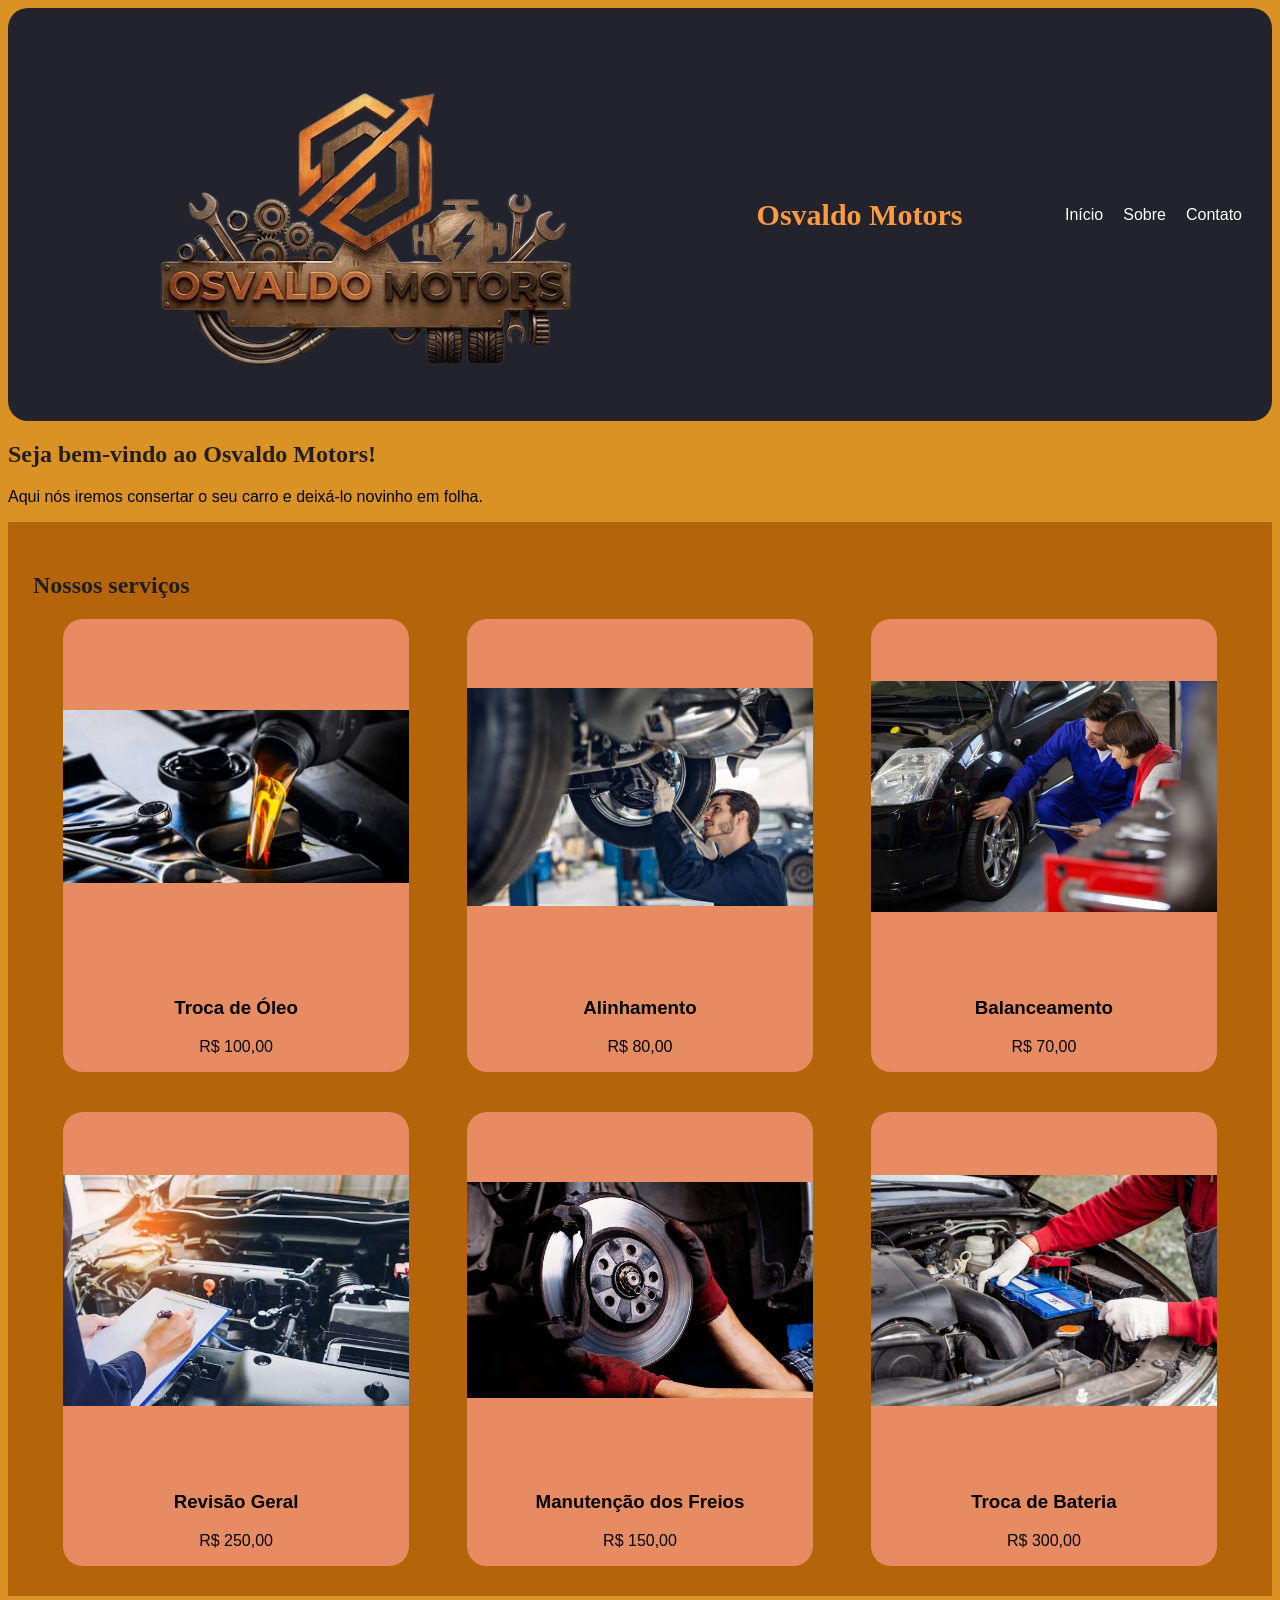
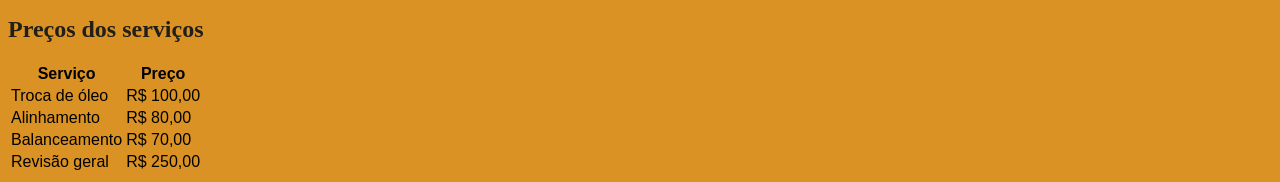
<file: index.html>
<!DOCTYPE html>
<html lang="pt-BR">

<head>
    <meta charset="UTF-8">
    <meta name="viewport" content="width=device-width, initial-scale=1.0">
    <title>Osvaldo Motors</title>

    <link rel="stylesheet" href="css/style.css">
</head>

<body>

    <header>

        <section id="logo">
            <img src="assets/logo.png" alt="Logo Osvaldo Motors">
        </section>

        <section id="container">
            <h1>Osvaldo Motors</h1>
        </section>

        <section id="menu">
            <nav class="navmenu">
                <ul class="nav-list">
                    <li><a href="index.html">Início</a></li>
                    <li><a href="sobre.html">Sobre</a></li>
                    <li><a href="contato.html">Contato</a></li>
                </ul>
            </nav>
        </section>

    </header>

    <main>

        <section id="introducao">

            <h2>Seja bem-vindo ao Osvaldo Motors!</h2>

            <p>
                Aqui nós iremos consertar o seu carro
                e deixá-lo novinho em folha.
            </p>

        </section>


        <!-- CARDS DOS SERVIÇOS -->

        <section id="servicos">
        <h2>Nossos serviços</h2>
            <section id="cards">
            <article class="card">
                <img src="assets/troca.png" alt="Troca de óleo">
                <h3>Troca de Óleo</h3>
                <p>R$ 100,00</p>
            </article>

            <article class="card">
                <img src="assets/alinhamento.png" alt="Alinhamento">
                <h3>Alinhamento</h3>
                <p>R$ 80,00</p>
            </article>

            <article class="card">
                <img src="assets/bala.png" alt="Balanceamento">
                <h3>Balanceamento</h3>
                <p>R$ 70,00</p>
            </article>

            <article class="card">
                    <img src="assets/revi.png" alt="Revisão geral">
                    <h3>Revisão Geral</h3>
                    <p>R$ 250,00</p>
            </article>


              <article class="card"> 
                 <img src="assets/freios.png" alt="Manutenção dos freios"> 
                 <h3>Manutenção dos Freios</h3> 
                 <p>R$ 150,00</p>
              </article> 
                 
             <article class="card"> 
                <img src="assets/bateria.png" alt="Troca de bateria"> 
                <h3>Troca de Bateria</h3> 
                    <p>R$ 300,00</p> </article>
        </section>
        </section>


        <!-- TABELA -->

        <section id="tabela">

            <h2>Preços dos serviços</h2>

            <table>

                <tr>
                    <th>Serviço</th>
                    <th>Preço</th>
                </tr>

                <tr>
                    <td>Troca de óleo</td>
                    <td>R$ 100,00</td>
                </tr>

                <tr>
                    <td>Alinhamento</td>
                    <td>R$ 80,00</td>
                </tr>

                <tr>
                    <td>Balanceamento</td>
                    <td>R$ 70,00</td>
                </tr>

                <tr>
                    <td>Revisão geral</td>
                    <td>R$ 250,00</td>
                </tr>

            </table>

        </section>

    </main>

</body>

</html>
</file>
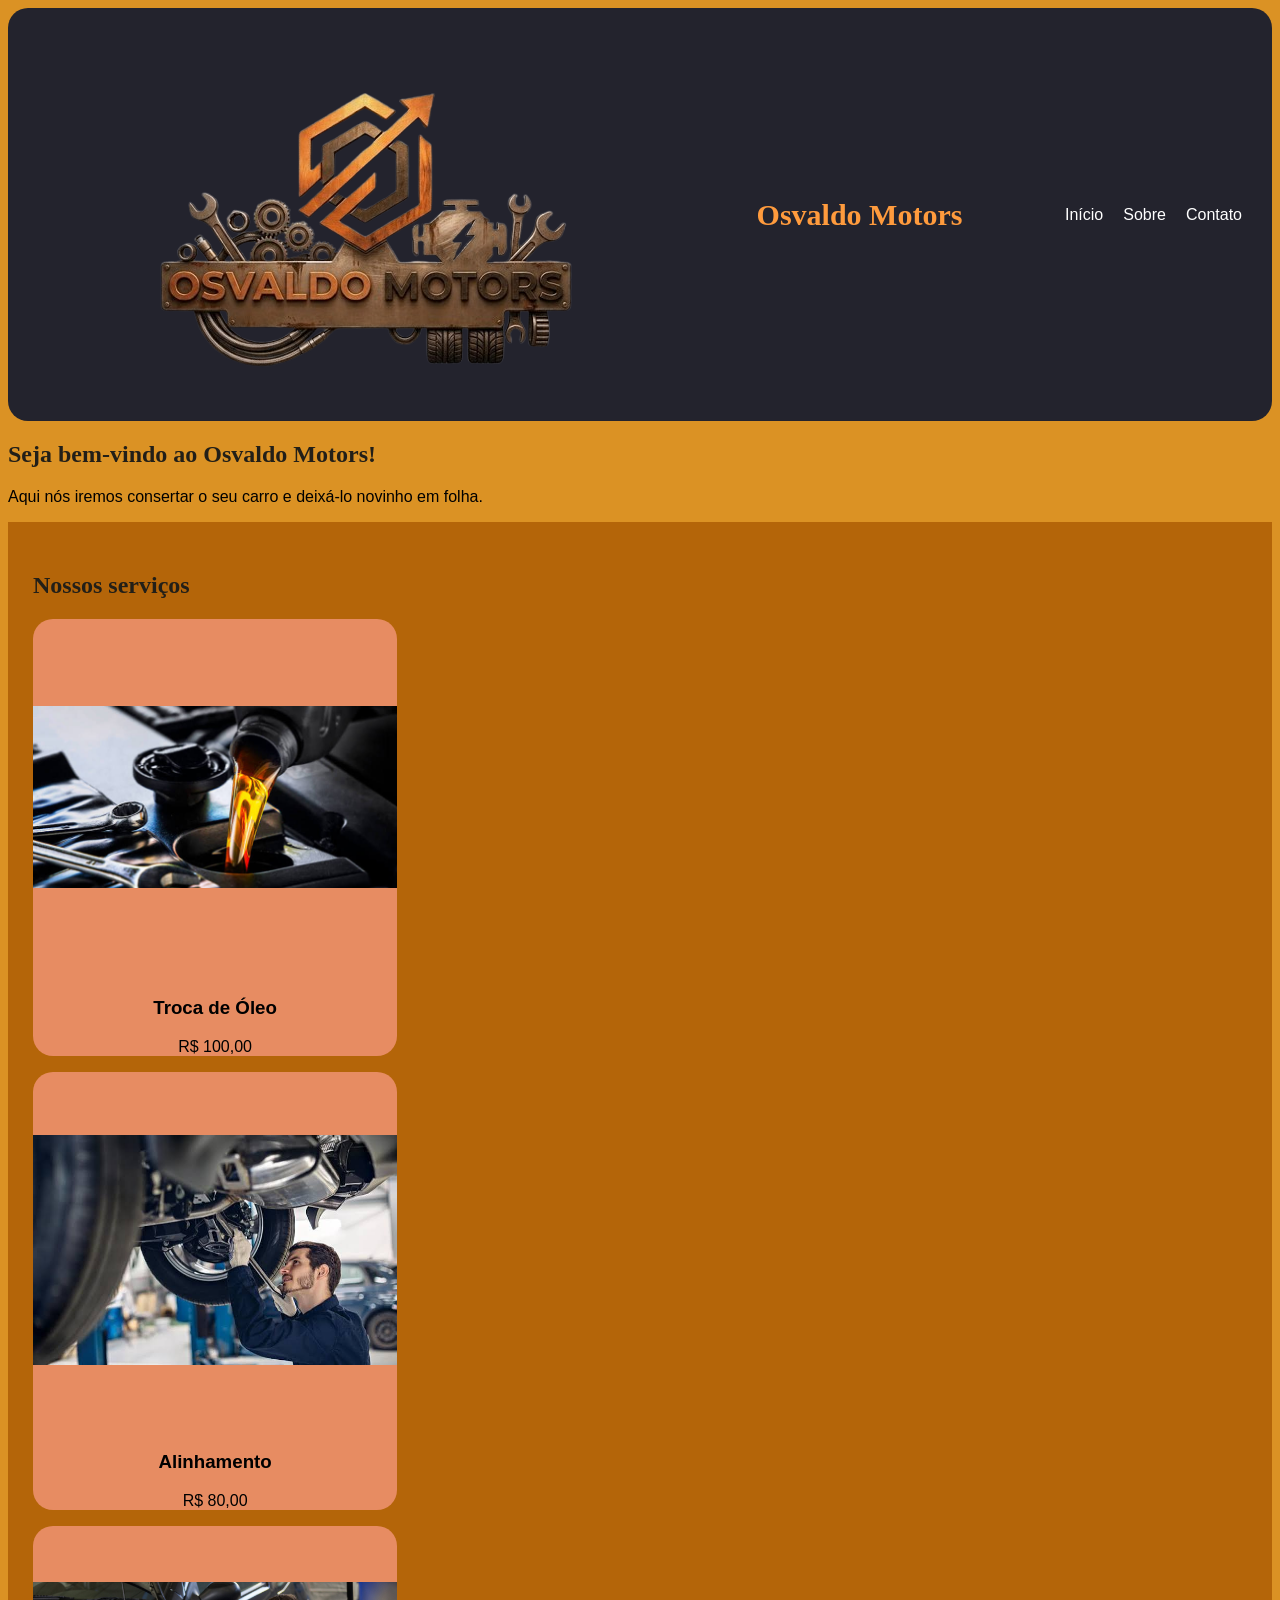
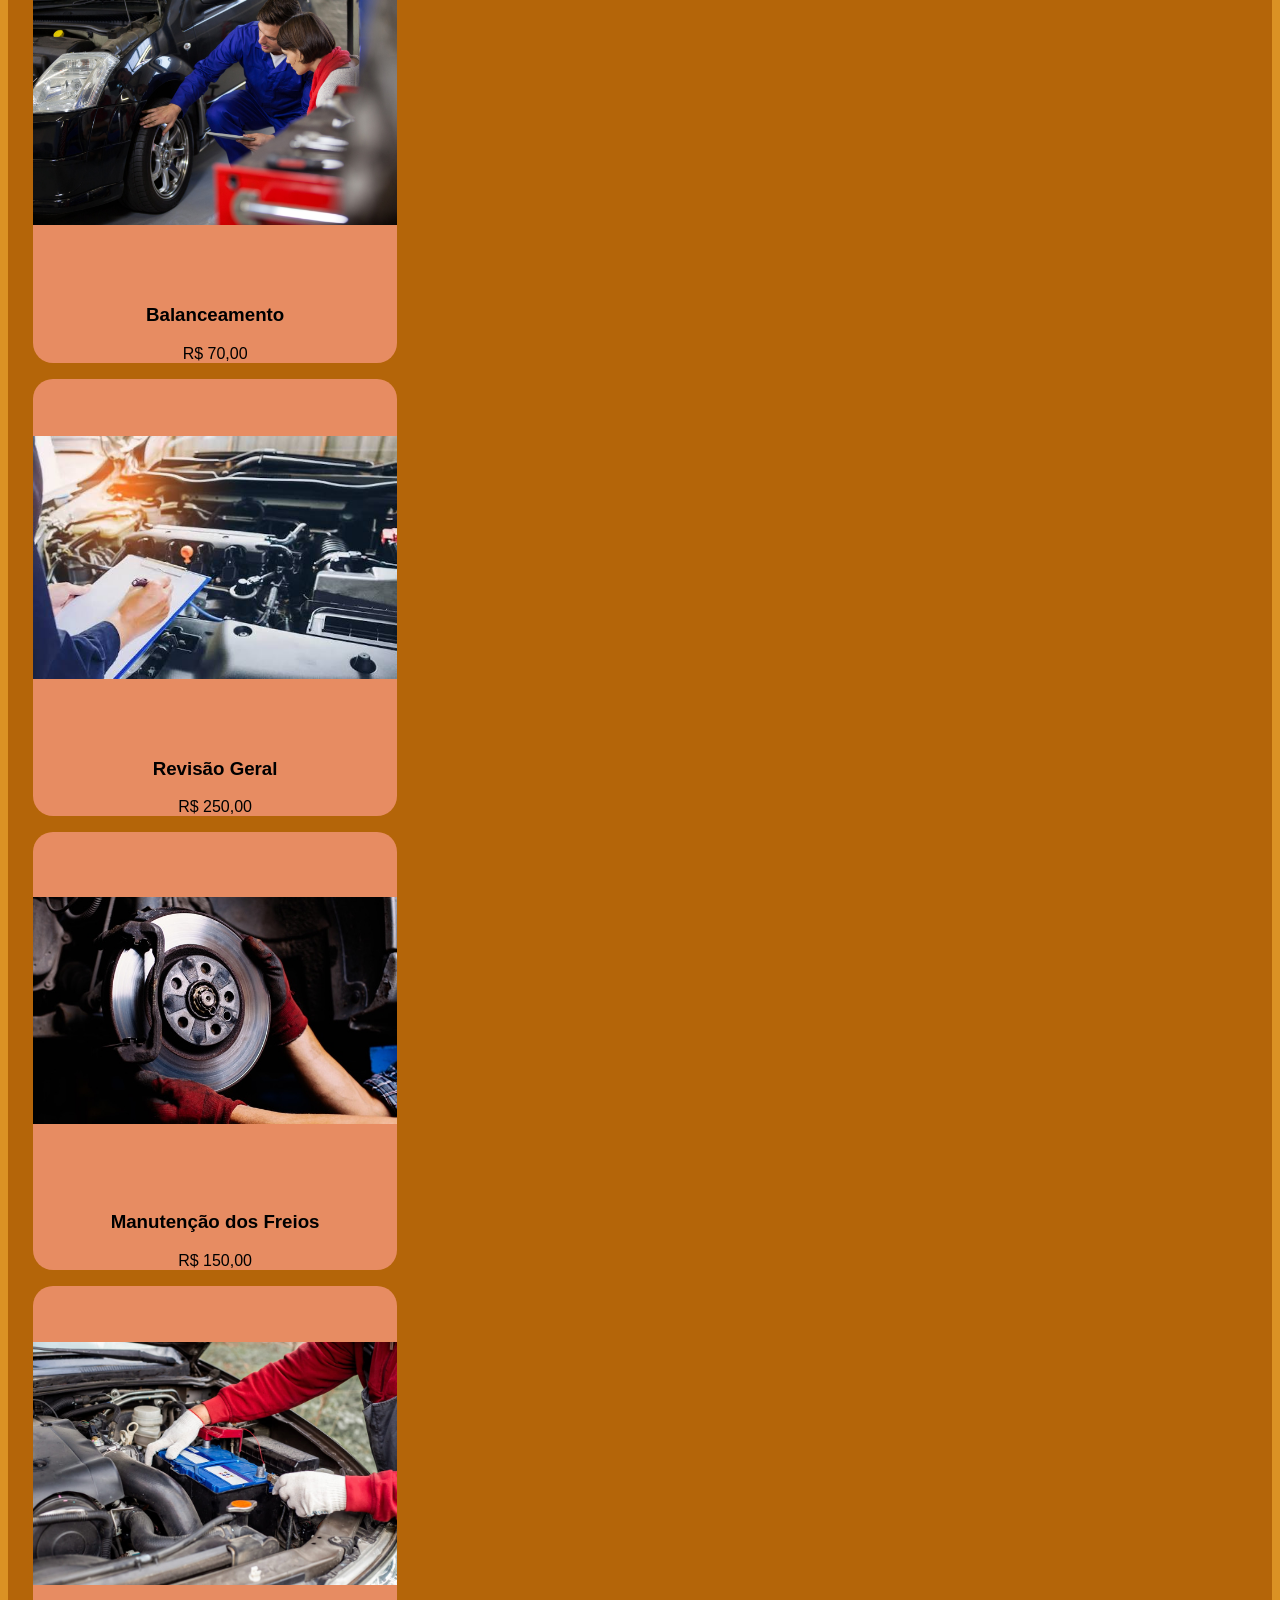
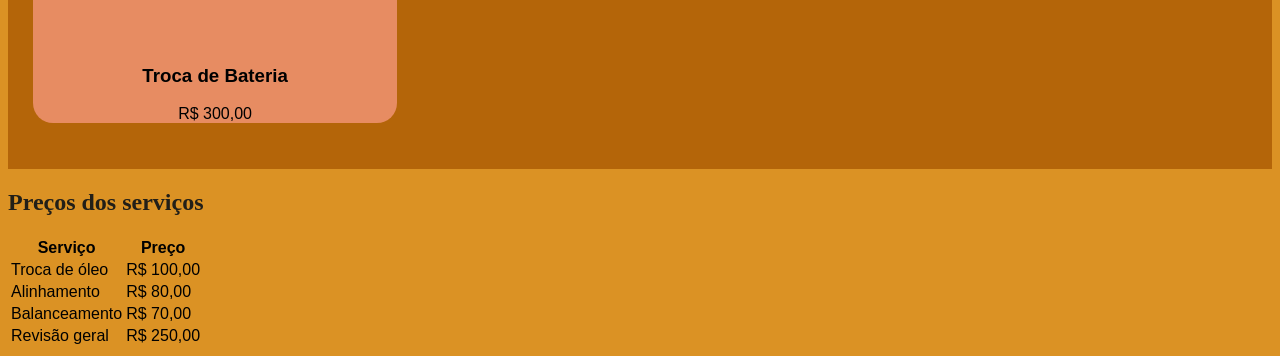
<file: idex.html>
<!DOCTYPE html>
<html lang="pt-BR">

<head>
    <meta charset="UTF-8">
    <meta name="viewport" content="width=device-width, initial-scale=1.0">
    <title>Osvaldo Motors</title>

    <link rel="stylesheet" href="css/style.css">
</head>

<body>

    <header>

        <section id="logo">
            <img src="assets/logo.png" alt="Logo Osvaldo Motors">
        </section>

        <section id="container">
            <h1>Osvaldo Motors</h1>
        </section>

        <section id="menu">
            <nav class="navmenu">
                <ul class="nav-list">
                    <li><a href="index.html">Início</a></li>
                    <li><a href="sobre.html">Sobre</a></li>
                    <li><a href="contato.html">Contato</a></li>
                </ul>
            </nav>
        </section>

    </header>

    <main>

        <section id="introducao">

            <h2>Seja bem-vindo ao Osvaldo Motors!</h2>

            <p>
                Aqui nós iremos consertar o seu carro
                e deixá-lo novinho em folha.
            </p>

        </section>


        <!-- CARDS DOS SERVIÇOS -->

        <section id="servicos">

            <h2>Nossos serviços</h2>

            <article class="card">
                <img src="assets/troca.png" alt="Troca de óleo">
                <h3>Troca de Óleo</h3>
                <p>R$ 100,00</p>
            </article>

            <article class="card">
                <img src="assets/alinhamento.png" alt="Alinhamento">
                <h3>Alinhamento</h3>
                <p>R$ 80,00</p>
            </article>

            <article class="card">
                <img src="assets/bala.png" alt="Balanceamento">
                <h3>Balanceamento</h3>
                <p>R$ 70,00</p>
            </article>

            <article class="card">
                    <img src="assets/revi.png" alt="Revisão geral">
                    <h3>Revisão Geral</h3>
                    <p>R$ 250,00</p>
            </article>


              <article class="card"> 
                 <img src="assets/freios.png" alt="Manutenção dos freios"> 
                 <h3>Manutenção dos Freios</h3> 
                 <p>R$ 150,00</p>
              </article> 
                 
             <article class="card"> 
                <img src="assets/bateria.png" alt="Troca de bateria"> 
                <h3>Troca de Bateria</h3> 
                    <p>R$ 300,00</p> </article>

        </section>


        <!-- TABELA -->

        <section id="tabela">

            <h2>Preços dos serviços</h2>

            <table>

                <tr>
                    <th>Serviço</th>
                    <th>Preço</th>
                </tr>

                <tr>
                    <td>Troca de óleo</td>
                    <td>R$ 100,00</td>
                </tr>

                <tr>
                    <td>Alinhamento</td>
                    <td>R$ 80,00</td>
                </tr>

                <tr>
                    <td>Balanceamento</td>
                    <td>R$ 70,00</td>
                </tr>

                <tr>
                    <td>Revisão geral</td>
                    <td>R$ 250,00</td>
                </tr>

            </table>

        </section>

    </main>

</body>

</html>
</file>
<file: css/style.css>
body {
    font-family: Arial, sans-serif;
    background-color: rgb(219, 146, 36);
}

header {
    display: flex;
    justify-content: space-between;
    align-items: center;
    padding: 20px;
    background-color: rgb(35, 35, 45);
    border-radius: 20px;
}

h1 {
    text-align: center;
    font-family: 'Times New Roman', Times, serif;
    color: rgb(255, 155, 61);
    font-size: 30px;
}

h2 {
    font-family: 'Times New Roman', Times, serif;
    color: rgb(34, 31, 24);
}

ul {
    display: flex;
    flex-direction: row;
}

li {
    padding: 0 10px;
    list-style-type: none;
}

a {
    color: #fff;
    text-decoration: none;
}


/* INTRODUÇÃO */

#introducao img {
    width: 350px;
    height: 250px;
    object-fit: contain;
}


/* SERVIÇOS */

#servicos {
    padding: 30px 25px;
    background-color: rgb(180, 101, 9);
}

#servicos h2 {
    font-family: 'Times New Roman', Times, serif;
    margin-bottom: 20px;
}


/* LISTA DOS CARDS */

.lista {
    display: flex;
    flex-wrap: wrap;
    gap: 15px;
}


/* CARD */



#cards {
    display: flex;
    justify-content: space-between;
    flex-wrap: wrap;
    padding-left: 30px;
    padding-right: 30px;
    gap: 40px;
    border-radius: 20px;
}

.card {
    background-color: rgb(231, 140, 98);
    width: 30%;
    text-align: center;
     border-radius: 20px;
}

.card img {
    width: 100%;
    height: 356px;
    object-fit: contain;
     border-radius: 20px;
}
</file>
